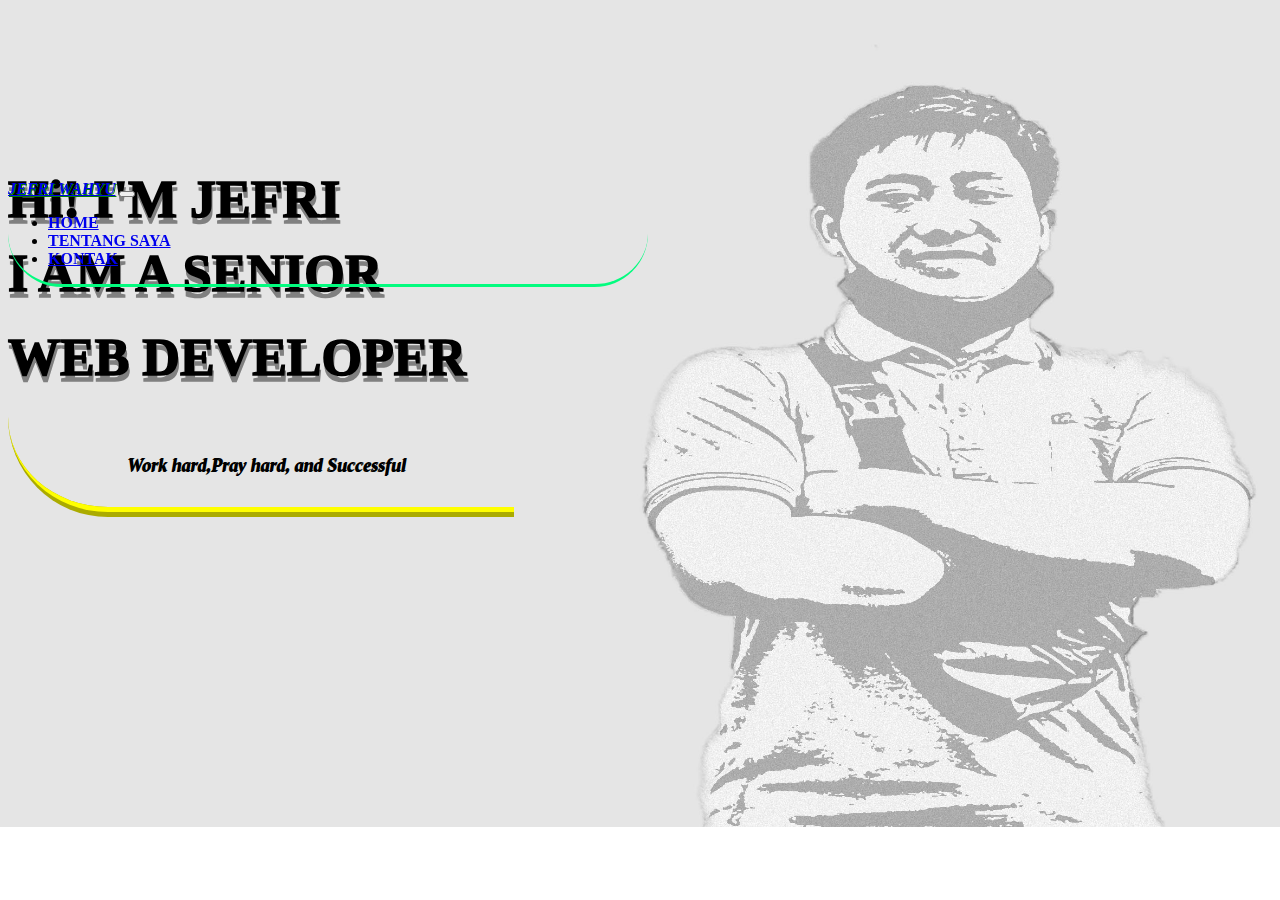
<file: index.html>
<!DOCTYPE html>
<html lang="en" dir="ltr">

<head>
  <meta charset="utf-8">
  <title>TUGAS AKHIR CSS - NIOMIC</title>
  <link href="https://cdn.jsdelivr.net/npm/bootstrap@5.1.3/dist/css/bootstrap.min.css" rel="stylesheet" integrity="sha384-1BmE4kWBq78iYhFldvKuhfTAU6auU8tT94WrHftjDbrCEXSU1oBoqyl2QvZ6jIW3" crossorigin="anonymous">
  <link rel="stylesheet" href="https://cdn.jsdelivr.net/npm/bootstrap-icons@1.7.0/font/bootstrap-icons.css">
  <link rel="stylesheet" href="style/style.css">
</head>

<body>
  <div class="container">
    <nav class="navbar navbar-inverse navbar-expand-lg navbar-dark">
      <div class="nav-1 container">
        <a class="satu navbar-brand text-dark" href="index.html">JEFRI WAHYU</a>
        <button class="navbar-toggler" type="button" data-bs-toggle="collapse" data-bs-target="#navbarSupportedContent" aria-controls="navbarSupportedContent" aria-expanded="false" aria-label="Toggle navigation">
          <span class="navbar-toggler-icon"></span>
        </button>
        <div class="collapse navbar-collapse ms-5" id="navbarSupportedContent">
          <ul class="navbar-nav me-auto mb-2 mb-lg-0">
            <li class="nav-item">
              <a class="h-1 nav-link text-dark" aria-current="page" href="index.html">HOME</a>
            </li>
            <li class="nav-item">
              <a class="h-1 nav-link text-dark mx-4" href="tentangsaya.html">TENTANG SAYA</a>
            </li>
            <li class="nav-item">
              <a class="h-1 nav-link text-dark" href="kontak.html">KONTAK</a>
            </li>
        </div>
      </div>
    </nav>
    <div class="div-1">
      <div class="b-1 container">
        <div class="b-2">
          <!-- <img src="img/myprofile.jpeg" class="rounded-circle mx-auto mt-5 d-block" width="150px" height="150px" alt=""> -->
          <h1 align="justify" class="sa-1 text-dark">Hi! I'M JEFRI</h1>
          <h1 align="left" class="sa sa-1 text-dark">I AM A SENIOR</h1>
          <h1 align="left" class="sa-1 text-dark">WEB DEVELOPER</h1>
          <hr>
          <h5 class="sa-2 text-success">Work hard,Pray hard, and Successful</h5>
        </div>
      </div>

    </div>
  </div>

  <script src="https://cdn.jsdelivr.net/npm/bootstrap@5.1.3/dist/js/bootstrap.bundle.min.js" integrity="sha384-ka7Sk0Gln4gmtz2MlQnikT1wXgYsOg+OMhuP+IlRH9sENBO0LRn5q+8nbTov4+1p" crossorigin="anonymous"></script>
</body>

</html>
</file>
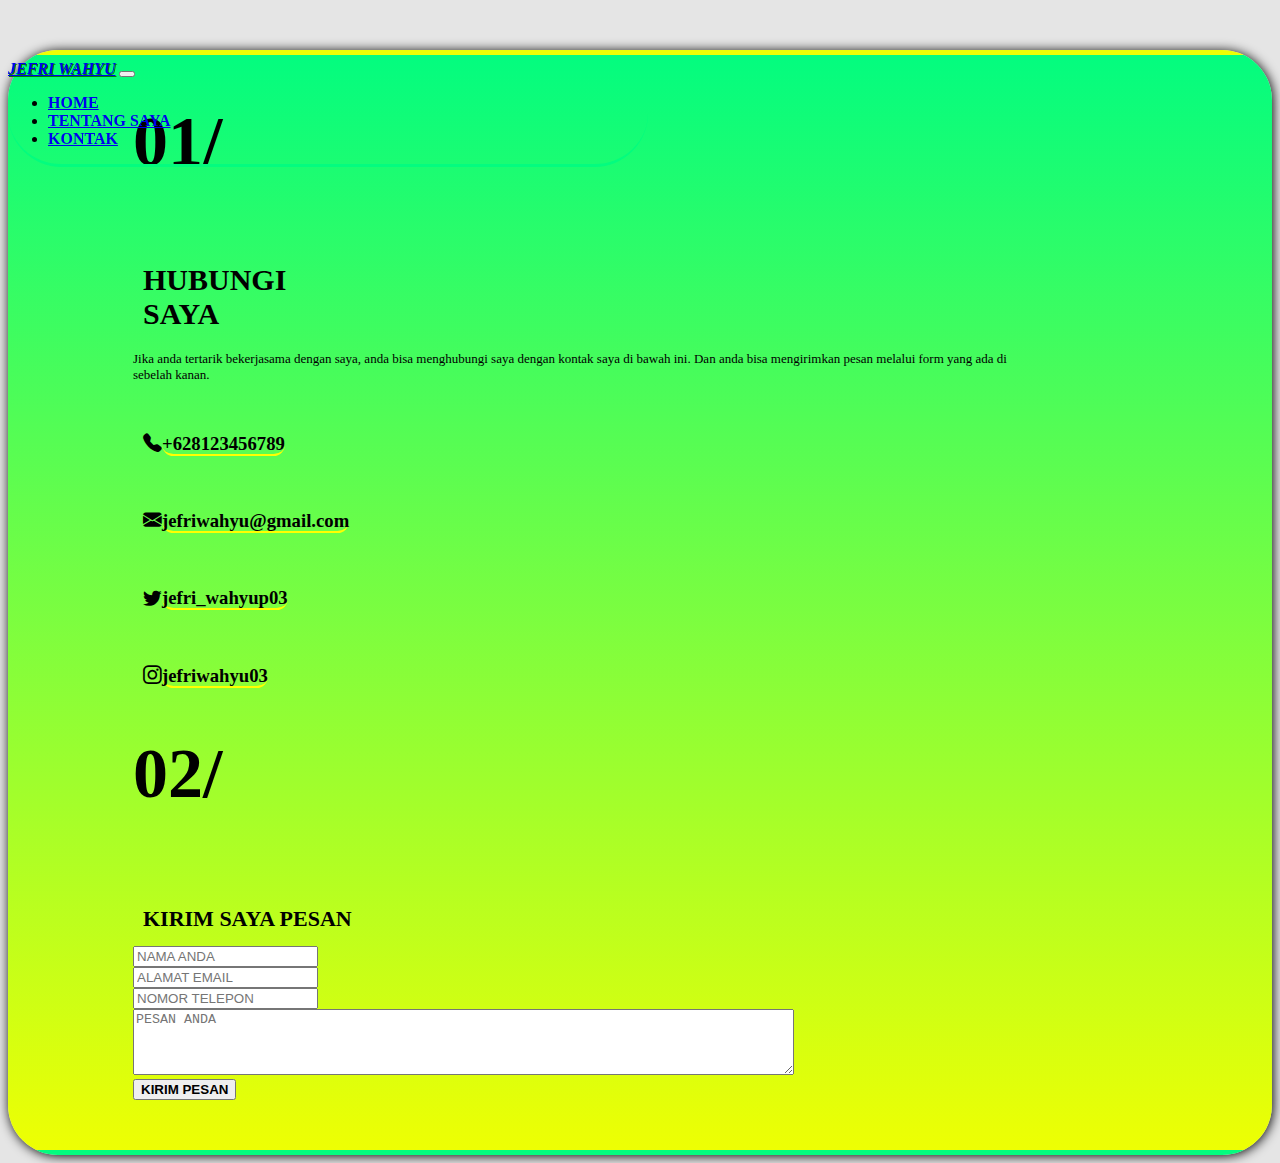
<file: kontak.html>
<!DOCTYPE html>
<html lang="en" dir="ltr">

<head>
  <meta charset="utf-8">
  <title>TUGAS AKHIR CSS - NIOMIC</title>
  <link href="https://cdn.jsdelivr.net/npm/bootstrap@5.1.3/dist/css/bootstrap.min.css" rel="stylesheet" integrity="sha384-1BmE4kWBq78iYhFldvKuhfTAU6auU8tT94WrHftjDbrCEXSU1oBoqyl2QvZ6jIW3" crossorigin="anonymous">
  <link rel="stylesheet" href="https://cdn.jsdelivr.net/npm/bootstrap-icons@1.7.0/font/bootstrap-icons.css">
  <link rel="stylesheet" href="style/style1.css">
</head>

<body>
  <div class="container">
    <!-- <h1>Selamat Datang di Web Profil Saya...</h1> -->
    <nav class="navbar navbar-inverse navbar-expand-lg navbar-dark">
      <div class="nav-1 container">
        <a class="satu navbar-brand text-dark" href="index.html">JEFRI WAHYU</a>
        <button class="navbar-toggler" type="button" data-bs-toggle="collapse" data-bs-target="#navbarSupportedContent" aria-controls="navbarSupportedContent" aria-expanded="false" aria-label="Toggle navigation">
          <span class="navbar-toggler-icon"></span>
        </button>
        <div class="collapse navbar-collapse ms-5" id="navbarSupportedContent">
          <ul class="navbar-nav me-auto mb-2 mb-lg-0">
            <li class="nav-item">
              <a class="h-1 nav-link text-dark" aria-current="page" href="index.html">HOME</a>
            </li>
            <li class="nav-item">
              <a class="h-1 nav-link text-dark mx-4" href="tentangsaya.html">TENTANG SAYA</a>
            </li>
            <li class="nav-item">
              <a class="h-1 nav-link text-dark" href="kontak.html">KONTAK</a>
            </li>
        </div>
      </div>
    </nav>
    <div class="con-1 d-flex">
      <div class="container">
        <div class="d-flex">
          <h1 class="e-1">01/</h1>
          <h1 class="e-2">HUBUNGI SAYA</h1>
        </div>

        <div class="e-3">
          <p>Jika anda tertarik bekerjasama dengan saya, anda bisa menghubungi saya dengan kontak saya di bawah ini. Dan anda bisa mengirimkan pesan melalui form yang ada di sebelah kanan.</p>
        </div>
        <br>
        <div>
          <ul class="li-1">
            <li><h3 class="fs-4"><i class="bi bi-telephone-fill"></i><span class="bo-1 ms-3">+628123456789</span></h3></li>
            <br>
            <li><h3 class="fs-4"><i class="bi bi-envelope-fill"></i><span class="bo-1 ms-3">jefriwahyu@gmail.com</span></h3></li>
            <br>
            <li><h3 class="fs-4"><i class="bi bi-twitter"></i><span class="bo-1 ms-3">jefri_wahyup03</span></h3></li>
            <br>
            <li><h3 class="fs-4"><i class="bi bi-instagram"></i><span class="bo-1 ms-3">jefriwahyu03</span></h3></li>
          </ul>
        </div>
      </div>
      <div class="container">
        <div class="d-flex">
          <h1 class="e-1">02/</h1>
          <h1 class="e-4">KIRIM SAYA PESAN</h1>
        </div>
        <form class="form-1" action="index.html" method="post">
          <input type="text" class="form-control" name="nama" placeholder="NAMA ANDA">
          <br>
          <input type="email" class="form-control" name="nama" placeholder="ALAMAT EMAIL">
          <br>
          <input type="tel" class="form-control" name="nama" placeholder="NOMOR TELEPON">
          <br>
          <textarea class="form-control" name="name" rows="4" cols="80" placeholder="PESAN ANDA"></textarea>
          <br>
          <button type="submit" class="btn btn-dark btn-lg" name="button"><strong>KIRIM PESAN</strong></button>
        </form>
      </div>
    </div>

    <script src="https://cdn.jsdelivr.net/npm/bootstrap@5.1.3/dist/js/bootstrap.bundle.min.js" integrity="sha384-ka7Sk0Gln4gmtz2MlQnikT1wXgYsOg+OMhuP+IlRH9sENBO0LRn5q+8nbTov4+1p" crossorigin="anonymous"></script>
</body>

</html>
</file>
<file: style/style.css>
.sa {
  margin-bottom: -10px;
  margin-top: -20px;
}

.b-1 {
  margin-top: -60px;
  border: 10px ridge yellow;
  width: 40%;
  border-top: none;
  /* border-bottom: none; */
  border-right: none;
  border-left: none;
  border-top-right-radius: 100px;
  border-bottom-left-radius: 100px;
  margin-left: 0;
}

.satu {

  font-style: italic;
  text-shadow: 1px 1px green;
}

h5 {
  width: 20%;
}

nav {
  position: fixed;
  text-decoration: none;
  margin-top: 10px;
  border: 3px solid #03fc7f;
  border-top: none;
  border-left: none;
  border-right: none;
  border-radius: 100px;
  width: 50%;
}

a.h-1:hover {
  background-color: #03fc7f;
  border-radius: 20px;
}

body {
  background-image: url("../img/potoku.jpg");
  background-size: cover;
  background-repeat: no-repeat;
}

.dua {
  background-color: white;
}

.div-1 {
  /* background-image: url("img/myprofile.jpeg"); */
  /* background-size: cover; */
  margin-top: 230px;

}

.sa-1 {
  text-shadow: 1px 6px gray;
  font-weight: 1000;
  font-size: 52px;
}

.sa-2 {
  margin-left: 119px;
  width: 100%;
  text-shadow: 1px -1px black;
  font-weight: bold;
  font-size: 18px;
  font-style: italic;
}

.nav-1 {
  font-weight: bold;
}

hr {
  margin-top: 30px;
  margin-bottom: 30px;
  width: 30%;
  border: 2px solid #E5E5E5;
}

.working {
  margin-top: 50px;
  box-shadow: 1px 1px 20px black;
  margin-left: 60px;
  /* margin-top: 100px; */
}

.about {

  width: 40%;
  font-family: monospace;
  margin-top: 50px;
  padding-left: 20px;
}

.c-1 {
  border: 10px double yellow;
  border-left: none;
  border-bottom: none;
  border-top-right-radius: 300px;
  border-top-left-radius: 300px;
  border-bottom-left-radius: 300px;
  border-bottom-right-radius: 300px;
  background-color: #E5E5E5;
  margin-top: 50px;
}

.c-2 {
  border: 20px ridge #03fc7f;
  border-left: none;
  border-top: none;
  border-bottom-left-radius: 100px;
  border-top-right-radius: 100px;
}
</file>
<file: style/style1.css>
.sa {
  margin-bottom: -10px;
  margin-top: -20px;
}

.b-1 {
  margin-top: -60px;
  border: 10px ridge yellow;
  width: 40%;
  border-top: none;
  /* border-bottom: none; */
  border-right: none;
  border-left: none;
  border-top-right-radius: 100px;
  border-bottom-left-radius: 100px;
  margin-left: 0;
}

.satu {

  font-style: italic;
  text-shadow: 1px 1px green;
}

h5 {
  width: 20%;
}

nav {
  position: fixed;
  text-decoration: none;
  margin-top: 10px;
  border: 3px solid #03fc7f;
  border-top: none;
  border-left: none;
  border-right: none;
  border-radius: 100px;
  width: 50%;
}

a.h-1:hover {
  background-color: #03fc7f;
  border-radius: 20px;
}

body {
  background-color: #E5E5E5
}

.dua {
  background-color: white;
}

.div-1 {
  /* background-image: url("img/myprofile.jpeg"); */
  /* background-size: cover; */
  margin-top: 230px;

}

.sa-1 {
  text-shadow: 1px 6px gray;
  font-weight: 1000;
  font-size: 52px;
}

.sa-2 {
  margin-left: 119px;
  width: 100%;
  text-shadow: 1px -1px black;
  font-weight: bold;
  font-size: 18px;
  font-style: italic;
}

.nav-1 {
  font-weight: bold;
}

hr {
  margin-top: 30px;
  margin-bottom: 30px;
  width: 30%;
  border: 2px solid white;
}

.working {
  margin-top: 50px;
  box-shadow: 1px 1px 20px black;
  margin-left: 60px;
  /* margin-top: 100px; */
}

.about {

  width: 50%;
  font-family: monospace;
  margin-top: 50px;
  padding-left: 20px;
}

.c-1 {
  border: 10px double yellow;
  border-left: none;
  border-bottom: none;
  border-top-right-radius: 300px;
  border-top-left-radius: 300px;
  border-bottom-left-radius: 300px;
  border-bottom-right-radius: 300px;
  background-color: #E5E5E5;
  margin-top: 50px;
}

.c-2 {
  border: 20px ridge #03fc7f;
  border-left: none;
  border-top: none;
  border-bottom-left-radius: 50px;
  border-top-right-radius: 50px;
}

.e-1 {
  height: 100px;
  font-size: 70px;
}

.e-2 {
  width: 10%;
  padding-left: 10px;
  padding-top: 14px;
  font-size: 30px;
}

.e-3 {
  width: 80%;
  font-size: 13px;
}

.e-4 {
  width: 40%;
  padding-left: 10px;
  padding-top: 25px;
  font-size: 22px;

}

.li-1 {
  list-style:none;
  margin-left: -30px;

}

.con-1 {
  box-shadow: 1px 1px 12px black;
  border: 5px solid transparent;
  border-radius: 50px;
  margin-top: 50px;
  background-image: linear-gradient(#03fc7f, #eeff03);
  padding-left: 120px;
  padding-bottom: 50px;
}

.form-1 {
  width: 70%;
}

.bo-1 {
  border: 2px solid yellow;
  border-radius: 30px;
  border-top: none;
  border-left: none;
  border-right: none;
}
</file>
